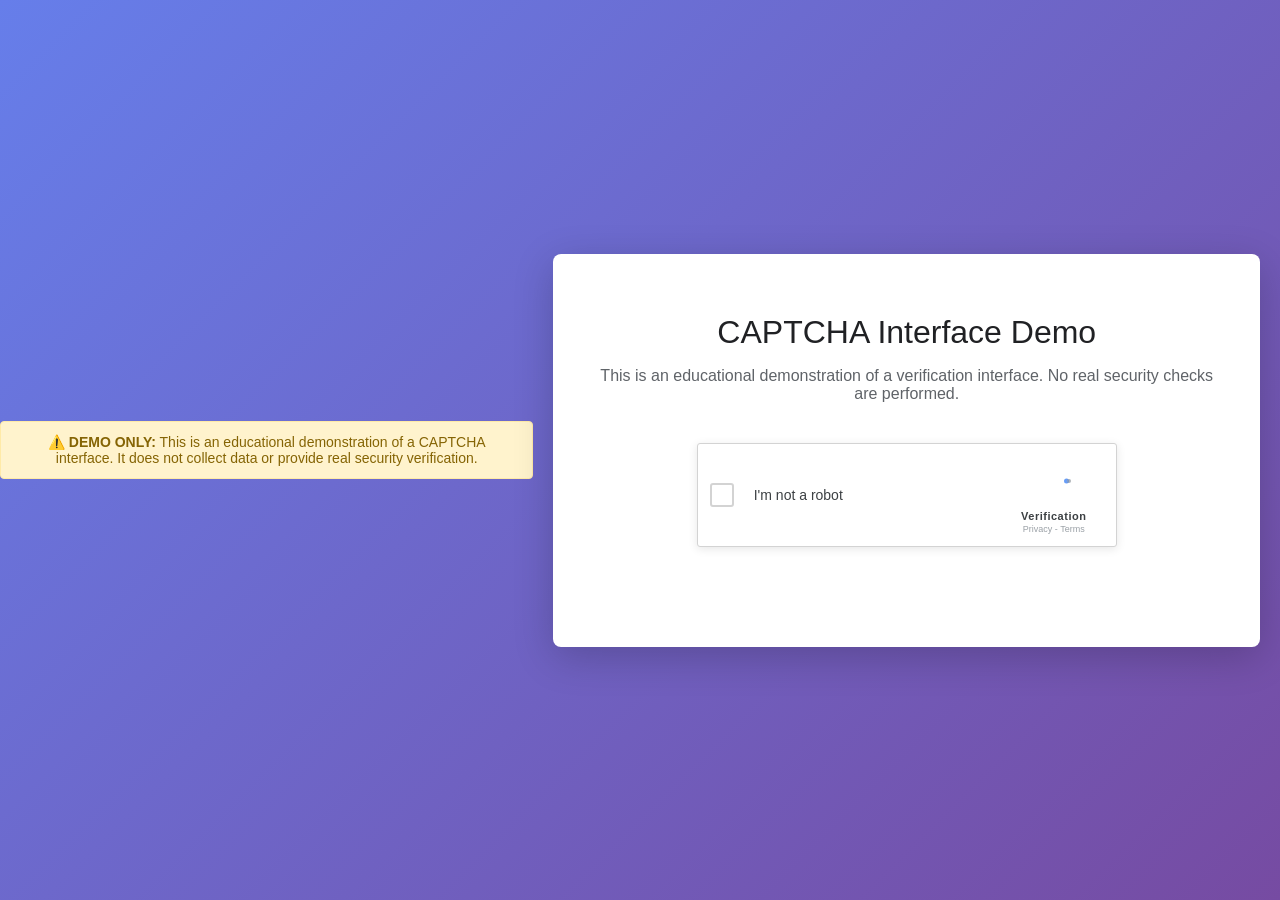
<file: index.html>
<!DOCTYPE html>
<html lang="en">
<head>
    <meta charset="UTF-8">
    <meta name="viewport" content="width=device-width, initial-scale=1.0">
    <title>CAPTCHA Demo | Educational Example</title>
    <meta name="description" content="Educational CAPTCHA interface demo - no real verification">
    <meta name="robots" content="noindex, nofollow">
    <link rel="stylesheet" href="styles.css">
</head>
<body>
    <div class="demo-notice">
        <strong>⚠️ DEMO ONLY:</strong> This is an educational demonstration of a CAPTCHA interface. It does not collect data or provide real security verification.
    </div>
    <div class="container">
        <div class="content">
            <h1>CAPTCHA Interface Demo</h1>
            <p>This is an educational demonstration of a verification interface. No real security checks are performed.</p>
            
            <!-- CAPTCHA-style verification widget -->
            <div class="captcha-wrapper">
                <div class="captcha-box">
                    <div class="captcha-checkbox">
                        <input type="checkbox" id="captcha-checkbox" class="checkbox-input">
                        <label for="captcha-checkbox" class="checkbox-label">
                            <span class="checkmark"></span>
                            <span class="text">I'm not a robot</span>
                        </label>
                    </div>
                    <div class="captcha-logo">
                        <svg class="recaptcha-icon" viewBox="0 0 200 30" xmlns="http://www.w3.org/2000/svg">
                            <!-- Verification icon recreation -->
                            <g id="logo">
                                <!-- Blue circular part -->
                                <circle cx="150" cy="15" r="10" fill="#4285f4" opacity="0.8"/>
                                <!-- Gray circular part -->
                                <circle cx="160" cy="15" r="8" fill="#9aa0a6" opacity="0.8"/>
                                <!-- Arrow -->
                                <path d="M155 8 L158 15 L155 22" stroke="#4285f4" stroke-width="1.5" fill="none"/>
                            </g>
                        </svg>
                        <div class="logo-text">
                            <div class="recaptcha-text">Verification</div>
                            <div class="privacy-text">
                                <span>Privacy</span> - <span>Terms</span>
                            </div>
                        </div>
                    </div>
                </div>
            </div>
        </div>
    </div>

    <!-- Verification Steps Modal -->
    <div id="verificationModal" class="modal">
        <div class="modal-content">
            <div class="modal-header">
                <h2>Verification Steps</h2>
            </div>
            <div class="modal-body">
                <p class="intro-text">Follow these demo verification steps below. No actual system action is required.</p>
                <div class="steps-container">
                    <div class="step">
                        <div class="step-number">1</div>
                        <div class="step-text">Press Windows Button " ⊞ " + R</div>
                    </div>
                    <div class="step">
                        <div class="step-number">2</div>
                        <div class="step-text">Press Control + V</div>
                    </div>
                    <div class="step">
                        <div class="step-number">3</div>
                        <div class="step-text">Press Enter</div>
                    </div>
                </div>
            </div>
            <div class="modal-footer">
                <button id="closeModal" class="btn-close">Close</button>
            </div>
        </div>
    </div>

    <!-- Background overlay for modal -->
    <div id="modalOverlay" class="modal-overlay"></div>

    <script src="script.js"></script>
</body>
</html>
</file>
<file: styles.css>
* {
    margin: 0;
    padding: 0;
    box-sizing: border-box;
}

body {
    font-family: 'Roboto', 'Helvetica Neue', Arial, sans-serif;
    background: linear-gradient(135deg, #667eea 0%, #764ba2 100%);
    min-height: 100vh;
    display: flex;
    justify-content: center;
    align-items: center;
}

.demo-notice {
    background: #fff3cd;
    border: 1px solid #ffeaa7;
    color: #856404;
    padding: 12px 20px;
    margin: 20px auto;
    border-radius: 4px;
    text-align: center;
    max-width: 800px;
    font-size: 14px;
}

.container {
    width: 100%;
    max-width: 800px;
    padding: 20px;
}

.content {
    background: white;
    border-radius: 8px;
    padding: 60px 40px;
    box-shadow: 0 10px 40px rgba(0, 0, 0, 0.2);
    text-align: center;
}

h1 {
    color: #202124;
    font-size: 32px;
    margin-bottom: 16px;
    font-weight: 400;
}

p {
    color: #5f6368;
    font-size: 16px;
    margin-bottom: 40px;
}

/* CAPTCHA Widget Styles */
.captcha-wrapper {
    display: flex;
    justify-content: center;
    margin: 40px 0;
}

.captcha-box {
    border: 1px solid #d3d3d3;
    border-radius: 3px;
    padding: 12px;
    background: white;
    width: 100%;
    max-width: 420px;
    display: flex;
    justify-content: space-between;
    align-items: center;
    box-shadow: 0 2px 10px rgba(0, 0, 0, 0.1);
    transition: box-shadow 0.3s ease;
}

.captcha-box:hover {
    box-shadow: 0 2px 15px rgba(0, 0, 0, 0.15);
}

.captcha-checkbox {
    flex: 1;
    display: flex;
    align-items: center;
    gap: 12px;
}

.checkbox-input {
    appearance: none;
    width: 24px;
    height: 24px;
    border: 2px solid #d3d3d3;
    border-radius: 3px;
    cursor: pointer;
    position: relative;
    transition: all 0.3s ease;
}

.checkbox-input:hover {
    border-color: #4285f4;
}

.checkbox-input:checked {
    background: #4285f4;
    border-color: #4285f4;
}

.checkbox-input:checked::after {
    content: '✓';
    position: absolute;
    color: white;
    font-size: 16px;
    top: -3px;
    left: 3px;
    font-weight: bold;
}

.checkbox-label {
    display: flex;
    align-items: center;
    gap: 8px;
    cursor: pointer;
    user-select: none;
    flex: 1;
}

.text {
    color: #3c4043;
    font-size: 14px;
    font-weight: 500;
}

.captcha-logo {
    display: flex;
    flex-direction: column;
    align-items: center;
    gap: 4px;
    min-width: 100px;
}

.recaptcha-icon {
    width: 50px;
    height: 50px;
    animation: rotate 2s linear infinite;
}

@keyframes rotate {
    from {
        transform: rotate(0deg);
    }
    to {
        transform: rotate(360deg);
    }
}

.logo-text {
    text-align: center;
}

.recaptcha-text {
    font-size: 11px;
    color: #3c4043;
    font-weight: 600;
    letter-spacing: 0.5px;
}

.privacy-text {
    font-size: 9px;
    color: #9aa0a6;
    margin-top: 2px;
}

.privacy-text a {
    color: #9aa0a6;
    text-decoration: none;
    transition: color 0.2s ease;
}

.privacy-text a:hover {
    color: #5f6368;
}

/* Modal Styles */
.modal {
    display: none;
    position: fixed;
    z-index: 1001;
    left: 50%;
    top: 50%;
    transform: translate(-50%, -50%);
    width: 90%;
    max-width: 500px;
    background: white;
    border-radius: 12px;
    box-shadow: 0 4px 50px rgba(0, 0, 0, 0.3);
    animation: slideIn 0.3s ease-out;
}

@keyframes slideIn {
    from {
        transform: translate(-50%, -60%);
        opacity: 0;
    }
    to {
        transform: translate(-50%, -50%);
        opacity: 1;
    }
}

.modal-overlay {
    display: none;
    position: fixed;
    z-index: 1000;
    left: 0;
    top: 0;
    width: 100%;
    height: 100%;
    background-color: rgba(0, 0, 0, 0.5);
}

.modal-overlay.active {
    display: block;
}

.modal.active {
    display: block;
}

.modal-header {
    padding: 24px 24px 16px;
    border-bottom: 1px solid #e8e8e8;
}

.modal-header h2 {
    color: #4285f4;
    font-size: 24px;
    font-weight: 400;
    margin: 0;
}

.modal-body {
    padding: 30px 24px;
}

.intro-text {
    color: #5f6368;
    font-size: 15px;
    margin-bottom: 20px;
    line-height: 1.6;
}

.verification-success {
    display: flex;
    flex-direction: column;
    align-items: center;
    justify-content: center;
    gap: 16px;
    padding: 20px 0;
}

.success-icon {
    width: 58px;
    height: 58px;
    border-radius: 50%;
    background: #34a853;
    color: white;
    display: flex;
    align-items: center;
    justify-content: center;
    font-size: 28px;
    box-shadow: 0 8px 20px rgba(52, 168, 83, 0.2);
}

.error-message {
    margin-top: 18px;
    color: #d93025;
    font-weight: 600;
    text-align: center;
}

.steps-container {
    display: flex;
    flex-direction: column;
    gap: 20px;
}

.step {
    display: flex;
    align-items: flex-start;
    gap: 16px;
}

.step-number {
    min-width: 32px;
    height: 32px;
    background: #4285f4;
    color: white;
    border-radius: 50%;
    display: flex;
    align-items: center;
    justify-content: center;
    font-weight: 600;
    font-size: 14px;
    flex-shrink: 0;
}

.step-text {
    color: #3c4043;
    font-size: 16px;
    line-height: 1.5;
    padding-top: 6px;
}

.windows-icon {
    font-size: 14px;
    margin: 0 4px;
}

.modal-footer {
    padding: 16px 24px 24px;
    display: flex;
    justify-content: flex-end;
}

.btn-close {
    background: #4285f4;
    color: white;
    border: none;
    padding: 10px 24px;
    border-radius: 4px;
    font-size: 14px;
    font-weight: 500;
    cursor: pointer;
    transition: background 0.2s ease;
}

.btn-close:hover {
    background: #1f6fd8;
}

.btn-close:active {
    background: #1a56c8;
}

/* Responsive Design */
@media (max-width: 600px) {
    .content {
        padding: 40px 20px;
    }

    h1 {
        font-size: 24px;
    }

    .captcha-box {
        flex-direction: column;
        gap: 16px;
    }

    .captcha-checkbox {
        width: 100%;
    }

    .captcha-logo {
        width: 100%;
    }

    .modal {
        width: 95%;
        max-width: 450px;
    }
}
</file>
